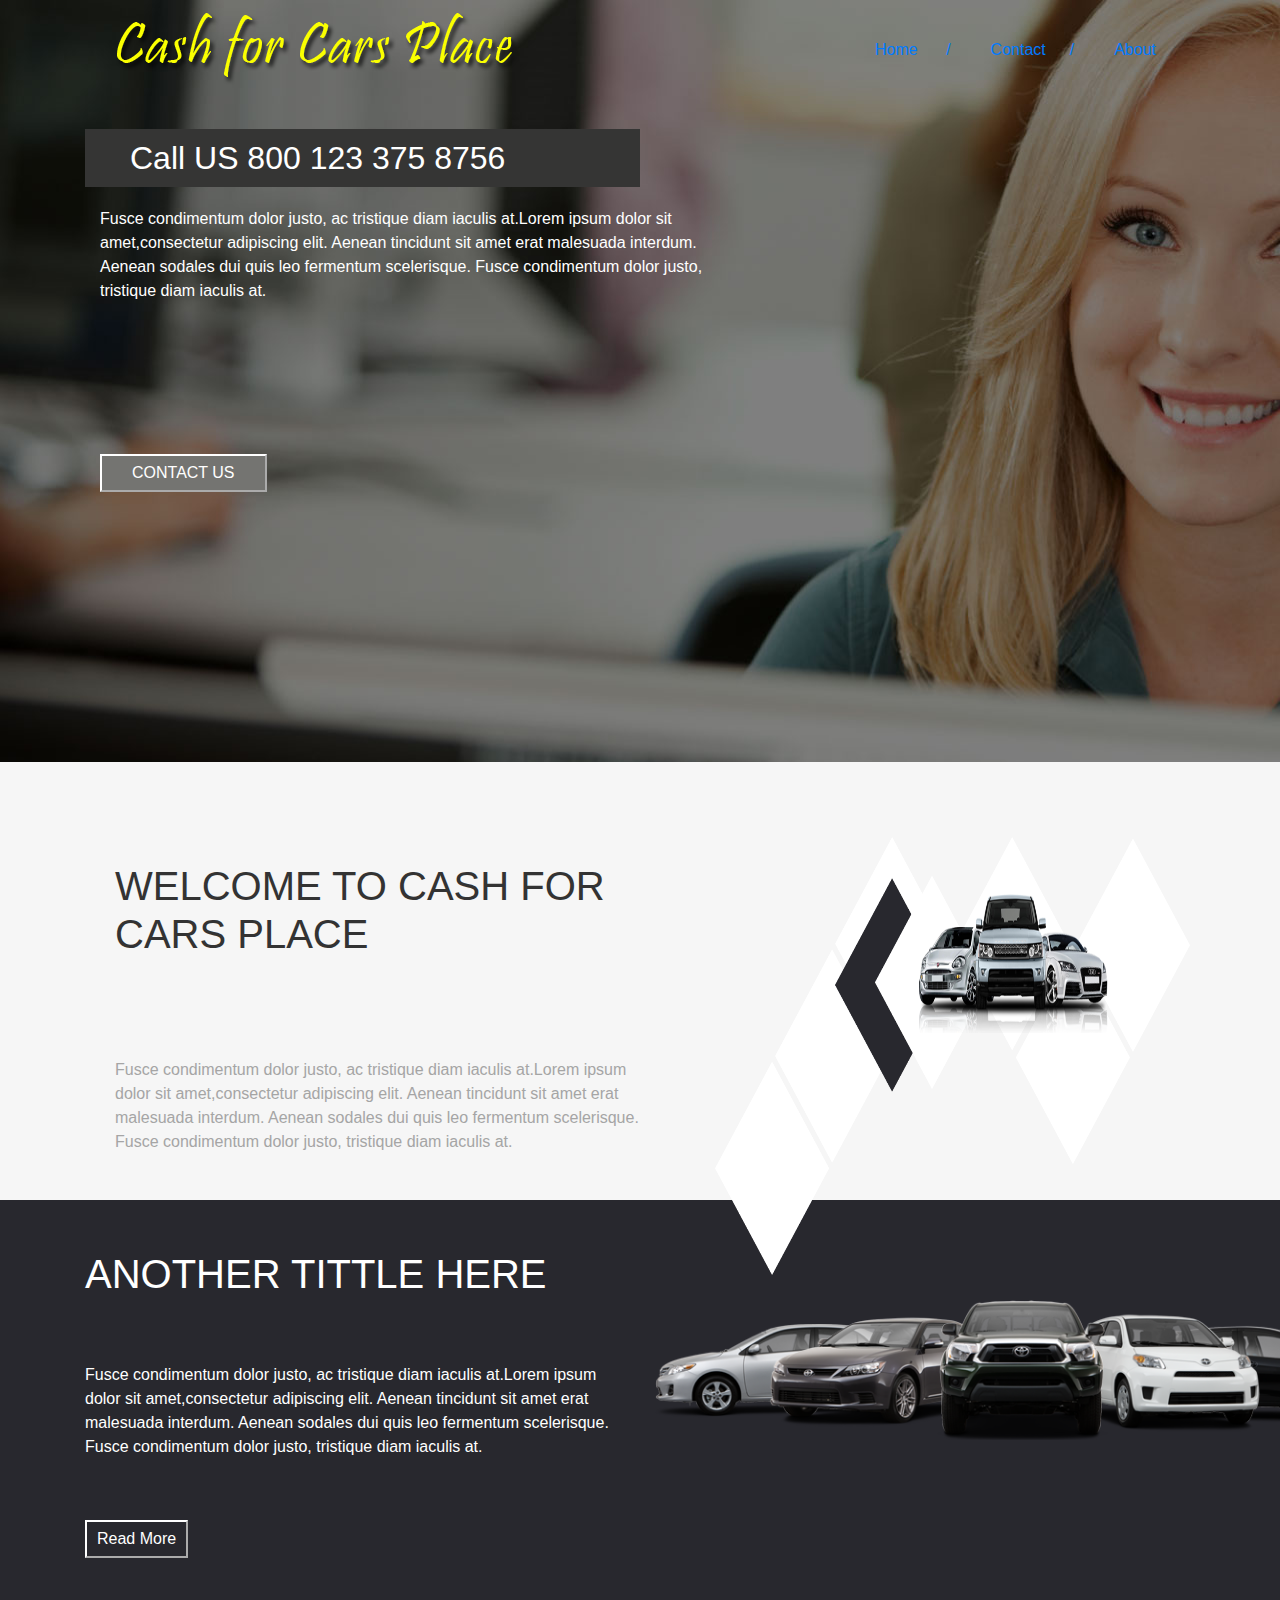
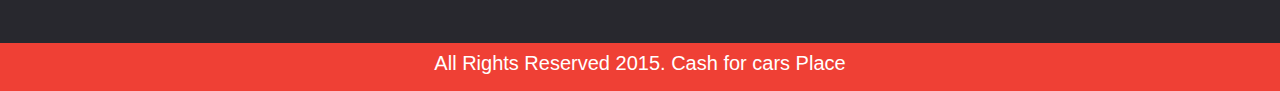
<file: index.html>
<!DOCTYPE html>
<html lang="en">
<head>
	<title>Assignment_5</title>
	<meta charset="utf-8">
	<meta name="viewport" content="width=device-width, initial-scale=1, shrink-to-fit=no">
	<link rel="stylesheet" type="text/css" href="css/font-awesome.min.css">
	<link rel="stylesheet" type="text/css" href="css/bootstrap.min.css">
	<link rel="stylesheet" type="text/css" href="css/style.css">
</head>
<body>
	<header class="sec-home">
		<div class="container">
			<nav class="navbar navbar-expand-lg">
  <div class="container-fluid">
    <a class="navbar-brand" href="#">
					<img class="img-fluid" src="img/homepage-logo.png">
				</a>
    <button class="navbar-toggler" type="button" data-bs-toggle="collapse" data-bs-target="#navbarSupportedContent" aria-controls="navbarSupportedContent" aria-expanded="false" aria-label="Toggle navigation">
      <span class="navbar-toggler-icon"></span>
    </button>
    <div class="collapse navbar-collapse" id="navbarSupportedContent">
      <ul class="navbar-nav ml-auto mb-2 mb-lg-0">
        <li class="nav-item">
          <a class="nav-link active" aria-current="page" href="index.html">Home <span class="mx-4">/</span></a>
        </li>
        <li class="nav-item">
          <a href="contact.html" class="nav-link">Contact<span class="mx-4">/</span></a>
        </li>
        <li class="nav-item">
          <a class="nav-link" href="about.html">About</a>
        </li>
      </ul>
    </div>
  </div>
</nav>
				<div class="col-md-6 number">
					<h2>Call US 800 123 375 8756</h2>
					
				</div>
				<div class="col-md-7 home-text">
					<p>Fusce condimentum dolor justo, ac tristique diam iaculis at.Lorem ipsum dolor sit amet,consectetur adipiscing elit. Aenean tincidunt sit amet erat malesuada interdum. Aenean sodales dui quis leo fermentum scelerisque. Fusce condimentum dolor justo, tristique diam iaculis at.</p>
					
				</div>
				<div class="col-md-6 home-btn">
					<a href="#"><button>CONTACT US</button></a>
					
				</div>
				
			</div>
		</div>
	</header>
	<section class="welcome-home">
		<div class="container">
			<div class="row">
				<div class="col-md-6 welcome-text">
					<h1>WELCOME TO CASH FOR CARS PLACE</h1>
					<p>Fusce condimentum dolor justo, ac tristique diam iaculis at.Lorem ipsum dolor sit amet,consectetur adipiscing elit. Aenean tincidunt sit amet erat malesuada interdum. Aenean sodales dui quis leo fermentum scelerisque. Fusce condimentum dolor justo, tristique diam iaculis at.</p>
					
				</div>
				<div class="col-md-5 welcome-car">
					<img src="img/tri-car.png">
					
				</div>
				
			</div>
			
		</div>
		
	</section>
	<section class="home-info">
		<div class="container">
			<div class="row">
				<div class="col-md-6 info-text">
					<h1>ANOTHER TITTLE HERE</h1>
					<p>Fusce condimentum dolor justo, ac tristique diam iaculis at.Lorem ipsum dolor sit amet,consectetur adipiscing elit. Aenean tincidunt sit amet erat malesuada interdum. Aenean sodales dui quis leo fermentum scelerisque. Fusce condimentum dolor justo, tristique diam iaculis at.</p>
					<a href="#"><button>Read More</button></a>
					
				</div>
				<div class="col-md-5 info-car">
					<img src="img/info-car.png">
					
				</div>
				
			</div>
			
		</div>
		
	</section>
	<section class="footer">
			<div class="container">
				<div class="text-center h5 text-white mt-2">
					<p>All Rights Reserved 2015. Cash for cars Place</p>
				</div>				
			</div>
		
	</section>
		
	<script src="https://ajax.googleapis.com/ajax/libs/jquery/3.6.0/jquery.min.js"></script> 
	<script src="https://cdn.jsdelivr.net/npm/popper.js@1.16.1/dist/umd/popper.min.js"></script>
	<script type="text/javascript" src="js/bootstrap.min.js"></script>

</body>
</html>
</file>
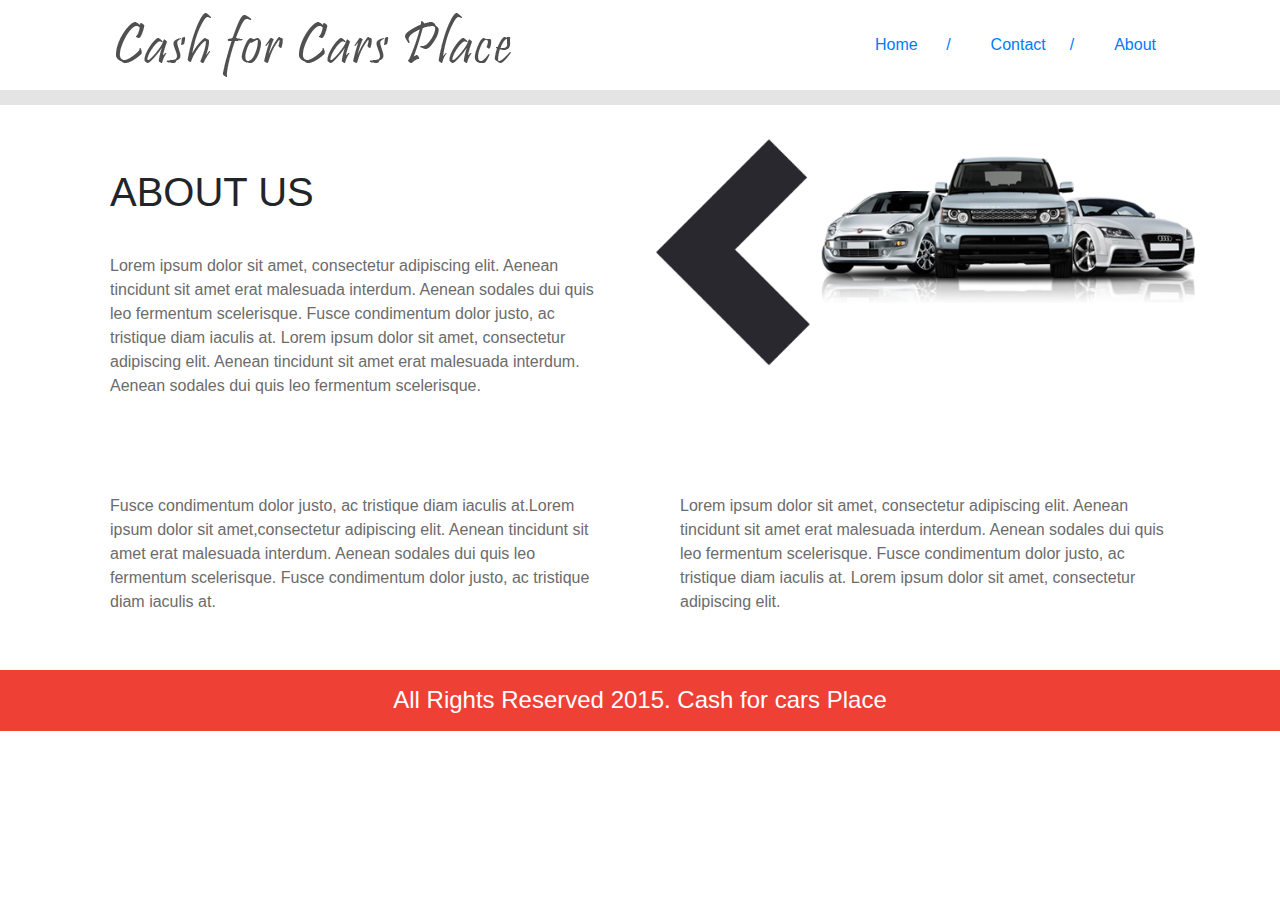
<file: about.html>
<!DOCTYPE html>
<html lang="en">
<head>
	<title>Assignment_5</title>
	<meta charset="utf-8">
	<meta name="viewport" content="width=device-width, initial-scale=1, shrink-to-fit=no">
	<link rel="stylesheet" type="text/css" href="css/font-awesome.min.css">
	<link rel="stylesheet" type="text/css" href="css/bootstrap.min.css">
	<link rel="stylesheet" type="text/css" href="css/style.css">
	<link href="https://cdn.jsdelivr.net/npm/bootstrap@5.1.3/dist/css/bootstrap.min.css" rel="stylesheet" integrity="sha384-1BmE4kWBq78iYhFldvKuhfTAU6auU8tT94WrHftjDbrCEXSU1oBoqyl2QvZ6jIW3" crossorigin="anonymous">
</head>
<body>
	<header class="first-sec">
		<div class="container">
			<nav class="navbar navbar-expand-lg">
  <div class="container-fluid">
    <a class="navbar-brand" href="#">
					<img src="img/logo.png">
				</a>
    <button class="navbar-toggler" type="button" data-bs-toggle="collapse" data-bs-target="#navbarSupportedContent" aria-controls="navbarSupportedContent" aria-expanded="false" aria-label="Toggle navigation">
      toggle
    </button>
    <div class="collapse navbar-collapse" id="navbarSupportedContent">
      <ul class="navbar-nav ml-auto mb-2 mb-lg-0">
        <li class="nav-item">
          <a class="nav-link active" aria-current="page" href="index.html">Home <span class="mx-4">/</span></a>
        </li>
        <li class="nav-item">
          <a href="contact.html" class="nav-link">Contact<span class="mx-4">/</span></a>
        </li>
        <li class="nav-item">
          <a class="nav-link" href="about.html">About</a>
        </li>
      </ul>
    </div>
  </div>
</nav>
		</div>
	</header>
	
	<section class="second-sec">
		<div class="container">
			<div class="row mt-5">
				<div class="col-lg-6 text">
					<h1>ABOUT US</h1>
					<p>Lorem ipsum dolor sit amet, consectetur adipiscing elit. Aenean tincidunt sit amet erat malesuada interdum. Aenean sodales dui quis leo fermentum scelerisque. Fusce condimentum dolor justo, ac tristique diam iaculis at. Lorem ipsum dolor sit amet, consectetur adipiscing elit. Aenean tincidunt sit amet erat malesuada interdum. Aenean sodales dui quis leo fermentum scelerisque. </p>

					
				</div>
				<div class="col-lg-6">
					<img class="img-fluid" src="img/about-car.png">
				</div>
				<div class="col-lg-6 text">

					<p>Fusce condimentum dolor justo, ac tristique diam iaculis at.Lorem ipsum dolor sit amet,consectetur adipiscing elit. Aenean tincidunt sit amet erat malesuada interdum. Aenean sodales dui quis leo fermentum scelerisque. Fusce condimentum dolor justo, ac tristique diam iaculis at.</p>
				</div>
				<div class="col-lg-6 text">
					
					<p>Lorem ipsum dolor sit amet, consectetur adipiscing elit. Aenean tincidunt sit amet erat malesuada interdum. Aenean sodales dui quis leo fermentum scelerisque. Fusce condimentum dolor justo, ac tristique diam iaculis at. Lorem ipsum dolor sit amet, consectetur adipiscing elit.</p>
				</div>
			</div>
			
		</div>
		
	</section>
	<section class="footer">
				<div class="text-center text-white h4 mt-3">
					<p>All Rights Reserved 2015. Cash for cars Place</p>
				</div>						
	</section>
		
	<script src="https://ajax.googleapis.com/ajax/libs/jquery/3.6.0/jquery.min.js"></script> 
	<script src="https://cdn.jsdelivr.net/npm/popper.js@1.16.1/dist/umd/popper.min.js"></script>
	<script type="text/javascript" src="js/bootstrap.min.js"></script>
	<script type="text/javascript" src="js/bootstrap.min.js"></script>
	<script src="https://cdn.jsdelivr.net/npm/bootstrap@5.1.3/dist/js/bootstrap.bundle.min.js" integrity="sha384-ka7Sk0Gln4gmtz2MlQnikT1wXgYsOg+OMhuP+IlRH9sENBO0LRn5q+8nbTov4+1p" crossorigin="anonymous"></script>
</body>
</html>
</file>
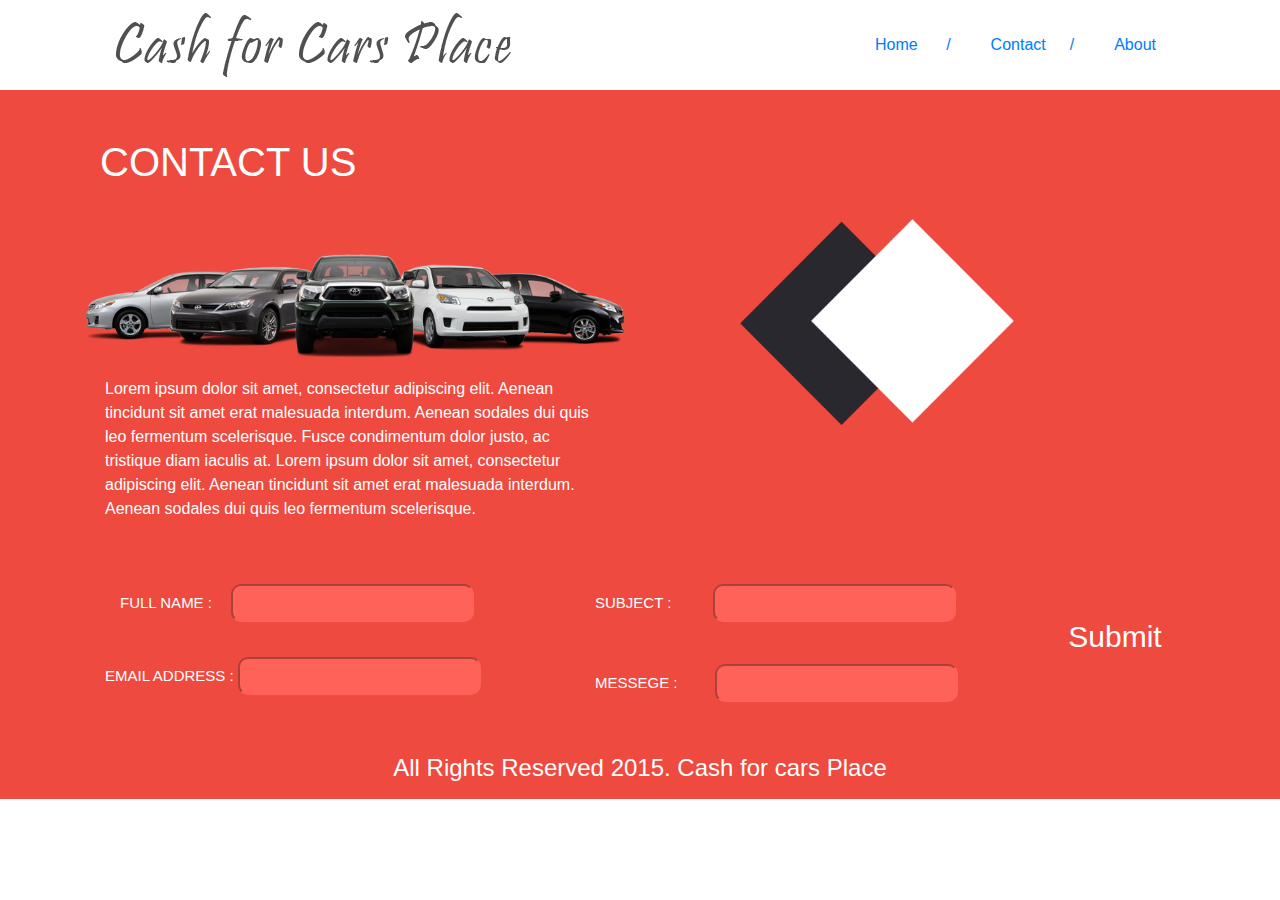
<file: contact.html>
<!DOCTYPE html>
<html lang="en">
<head>
	<title>Assignment_5</title>
	<meta charset="utf-8">
	<meta name="viewport" content="width=device-width, initial-scale=1, shrink-to-fit=no">
	<link rel="stylesheet" type="text/css" href="css/font-awesome.min.css">
	<link rel="stylesheet" type="text/css" href="css/bootstrap.min.css">
	<link rel="stylesheet" type="text/css" href="css/style.css">
	<link href="https://cdn.jsdelivr.net/npm/bootstrap@5.1.3/dist/css/bootstrap.min.css" rel="stylesheet" integrity="sha384-1BmE4kWBq78iYhFldvKuhfTAU6auU8tT94WrHftjDbrCEXSU1oBoqyl2QvZ6jIW3" crossorigin="anonymous">
</head>
<body>
	<header class="sec-contact">
		<!-- <div class="container">
			<div class="row">
				<div class="col-md-6 logo">
					<img src="img/logo.png">
					
				</div>
				<div class="col-md-6 banner">
					<ul>
						<a href="index.html"><li>HOME</li></a>
						<li>\</li>
						<a href="about.html"><li>ABOUT US</li></a>
						<li>\</li>
						<a href="contact.html"><li>CONTACT</li></a>
					</ul>
					
				</div>
				
			</div>
		</div> -->
		<div class="container">
			<nav class="navbar navbar-expand-lg">
  <div class="container-fluid">
    <a class="navbar-brand" href="#">
					<img src="img/logo.png">
				</a>
    <button class="navbar-toggler" type="button" data-bs-toggle="collapse" data-bs-target="#navbarSupportedContent" aria-controls="navbarSupportedContent" aria-expanded="false" aria-label="Toggle navigation">
      toggle
    </button>
    <div class="collapse navbar-collapse" id="navbarSupportedContent">
      <ul class="navbar-nav ml-auto mb-2 mb-lg-0">
        <li class="nav-item">
          <a class="nav-link active" aria-current="page" href="index.html">Home <span class="mx-4">/</span></a>
        </li>
        <li class="nav-item">
          <a href="contact.html" class="nav-link">Contact<span class="mx-4">/</span></a>
        </li>
        <li class="nav-item">
          <a class="nav-link" href="about.html">About</a>
        </li>
      </ul>
    </div>
  </div>
</nav>
		</div>
	</header>

	<section class="banner-contact">
		<div class="container">
					<h1 class="text-white pt-5 col-lg-6">CONTACT US</h1>
			<div class="row">
				<div class="col-md-6 contact-car">
					<img class="img-fluid" src="img/contact-car.png">
					<p>Lorem ipsum dolor sit amet, consectetur adipiscing elit. Aenean tincidunt sit amet erat malesuada interdum. Aenean sodales dui quis leo fermentum scelerisque. Fusce condimentum dolor justo, ac tristique diam iaculis at. Lorem ipsum dolor sit amet, consectetur adipiscing elit. Aenean tincidunt sit amet erat malesuada interdum. Aenean sodales dui quis leo fermentum scelerisque.</p>
					
				</div>
				<div class="col-md-6 triangle">
					<img class="img-fluid" src="img/contact.png">
				</div>
				</div>
				
			</div>
			
		</div>
		
	</section>
	<section class="form-group">
		<div class="container">
			<div class="row">
				<div class="col-md-5">
					<div class="group-1">
						<label class="name">FULL NAME :</label>
						<input type="text" class="txt">
						
					</div>
					<div class="group-1">
						<label class="e-add">EMAIL ADDRESS :</label>
						<input type="email" class="email-add">
						
					</div>
				</div>
				<div class="col-md-5">
					<div class="group-2">
						<label class="sub">SUBJECT :</label>
						<input type="text" class="sub-box">
						
					</div>
					<div class="group-2">
						<label class="msg">MESSEGE :</label>
						<input type="messege" class="msg-box">
						
					</div>
				</div>
				<div class="col-md-2 btn">
					<a href="#" class="sub-btn">Submit</a>
					
				</div>
					
				
			</div>
			
				<div class="text-center text-white h4 mt-3">
					<p>All Rights Reserved 2015. Cash for cars Place</p>
				</div>	
		</div>
		
	</section>
		
	<script src="https://ajax.googleapis.com/ajax/libs/jquery/3.6.0/jquery.min.js"></script> 
	<script src="https://cdn.jsdelivr.net/npm/popper.js@1.16.1/dist/umd/popper.min.js"></script>
	<script type="text/javascript" src="js/bootstrap.min.js"></script>
	<script src="https://cdn.jsdelivr.net/npm/bootstrap@5.1.3/dist/js/bootstrap.bundle.min.js" integrity="sha384-ka7Sk0Gln4gmtz2MlQnikT1wXgYsOg+OMhuP+IlRH9sENBO0LRn5q+8nbTov4+1p" crossorigin="anonymous"></script>
</body>
</html>
</file>
<file: css/style.css>
*{
	margin: 0px;
	padding: 0px;
}
.container{

}
.sec-home{
	width: 100%;
	float: left;
	background: url(../img/bg.jpg);
}
.homepage-logo{

}
.homepage-logo img{
	padding: 20px;
	height: 90px;

}
.home-banner{

}
.home-banner ul{
	text-decoration: none;


}
.home-banner ul li{
	display: inline-block;
	padding: 30px;
	color: white;

}
.number{
	color: white;
	margin-top: 30px;
	background-color: #353534;

}
.number h2{
	padding: 10px;
    margin-left: 20px;

}
.home-text{
	color: white;

}
.home-text p{
	margin-top: 20px;
}
.home-btn{
	margin-bottom: 70px;

}
.home-btn a{

}
.home-btn a button{
	padding: 5px 30px;
    color: white;
    background: #747471;
    border-color: white;
    margin-top: 135px;
    margin-bottom: 200px;
}
.welcome-home{
	width: 100%;
	float: left;
	background-color: #f6f6f6;

}
.welcome-text{
	margin: 30px;

}
.welcome-text h1{
	color: #333333;
	margin-top: 70px;
}
.welcome-text p{
	color: #a5a5a5;
	margin-top: 100px;

}
.banner-car{

}
.welcome-car{

}
.welcome-car img{
position: absolute;
    top: 75px;
    width: 143%;
    height: 100%;
}
.home-info{
	width: 100%;
	float: left;
	background-color: #28282e;
}
.info-text{

}
.info-text h1{
	color: white;
    margin-top: 50px;

}
.info-text p{
	color: white;
    margin-top: 65px;

}
.info-text a button{
	background-color: #28282e;
    color: white;
    padding: 5px 10px;
    border-color: white;
    margin-top: 45px;
    margin-bottom: 85px;

}
.info-car{

}
.info-car img{
	width: 165%;
    margin-top: 100px;
}

.first-sec{
	width: 100%;
	float: left;
	box-shadow: 0 15px #e4e4e4;
}
.logo{

}
.logo img{
	padding: 20px;
	height: 90px;

}

.banner{

}
.banner ul{
	text-decoration: none;


}
.banner ul li{
	display: inline-block;
	padding: 30px;
	color: #88b4c3;

}

.second-sec{
	width: 100%;
	float: left;

}
.text{
	padding: 20px;

}
.text h1{
    padding: 10px;
    padding-left: 20px;

}
.text p{
	color: #6b6b6b;
	padding: 20px;

}
.car-text{
	padding: 20px;

}
.car-text img{

}
.car-text p{
	margin-top: 65px;
	color: #6b6b6b;

}
.footer{
	width: 100%;
	float: left;
	background-color:#ef4035 ;

}
.last-text{
    padding: 30px;

}
.last-text h2{
	color: white;
    padding-top: 20px;
    font-size: 25px;
    margin-left: 300px;
}
  
}
header{
	background-color: white;
	width: 100%;
	float: left;
	box-shadow: 0 15px #e4e4e4;
    margin-bottom: 15px;
}
.banner-contact{
	background-color: #ee4a3f;
}
.contact-car{

}
.contact-car h1{
	padding: 20px;
    color: white;

}
.contact-car img{
	width: 100%;
	margin-top: 60px;

}
.contact-car p{
	padding: 20px;
	color: white;

}
.triangle{

}
.triangle img{
	width: 60%;
    padding: 25px;
    margin-left: 60px;
}
.form-group{
	background-color:  #ee4a3f;
	width: 100%;
	float: left;
}
.group-1{
	margin: 20px;

}
.group-2{
	margin: 20px;

}
.name{
	color: white;
    font-size: 15px;
    padding: 15px;

}
.txt{
	padding: 5px;
    width: 60%;
    background-color: #ff6258;
    border-color: #ff6258;
    border-radius: 10px;

}
.e-add{
	color: white;
    font-size: 15px;

}
.email-add{
	padding: 5px;
    width: 60%;
    background-color: #ff6258;
    border-color: #ff6258;
    border-radius: 10px;

}
.sub{
	color: white;
    font-size: 15px;
    padding: 15px;

}
.sub-box{
	padding: 5px;
    width: 60%;
    background-color: #ff6258;
    border-color: #ff6258;
    border-radius: 10px;
    margin-left: 22px;

}
.msg{
	color: white;
    font-size: 15px;
    padding: 15px;

}
.msg-box{
	padding: 5px;
    width: 60%;
    background-color: #ff6258;
    border-color: #ff6258;
    border-radius: 10px;
    margin-left: 18px;


}
.btn{
	margin-top: 50px;

}
.sub-btn{
	color: white;
    font-size: 30px;
}
@media (min-width: 768px){
.welcome-car img{
position: absolute;
    top: 75px;
    width: 100%;
    height: 100%;
}
}
</file>
